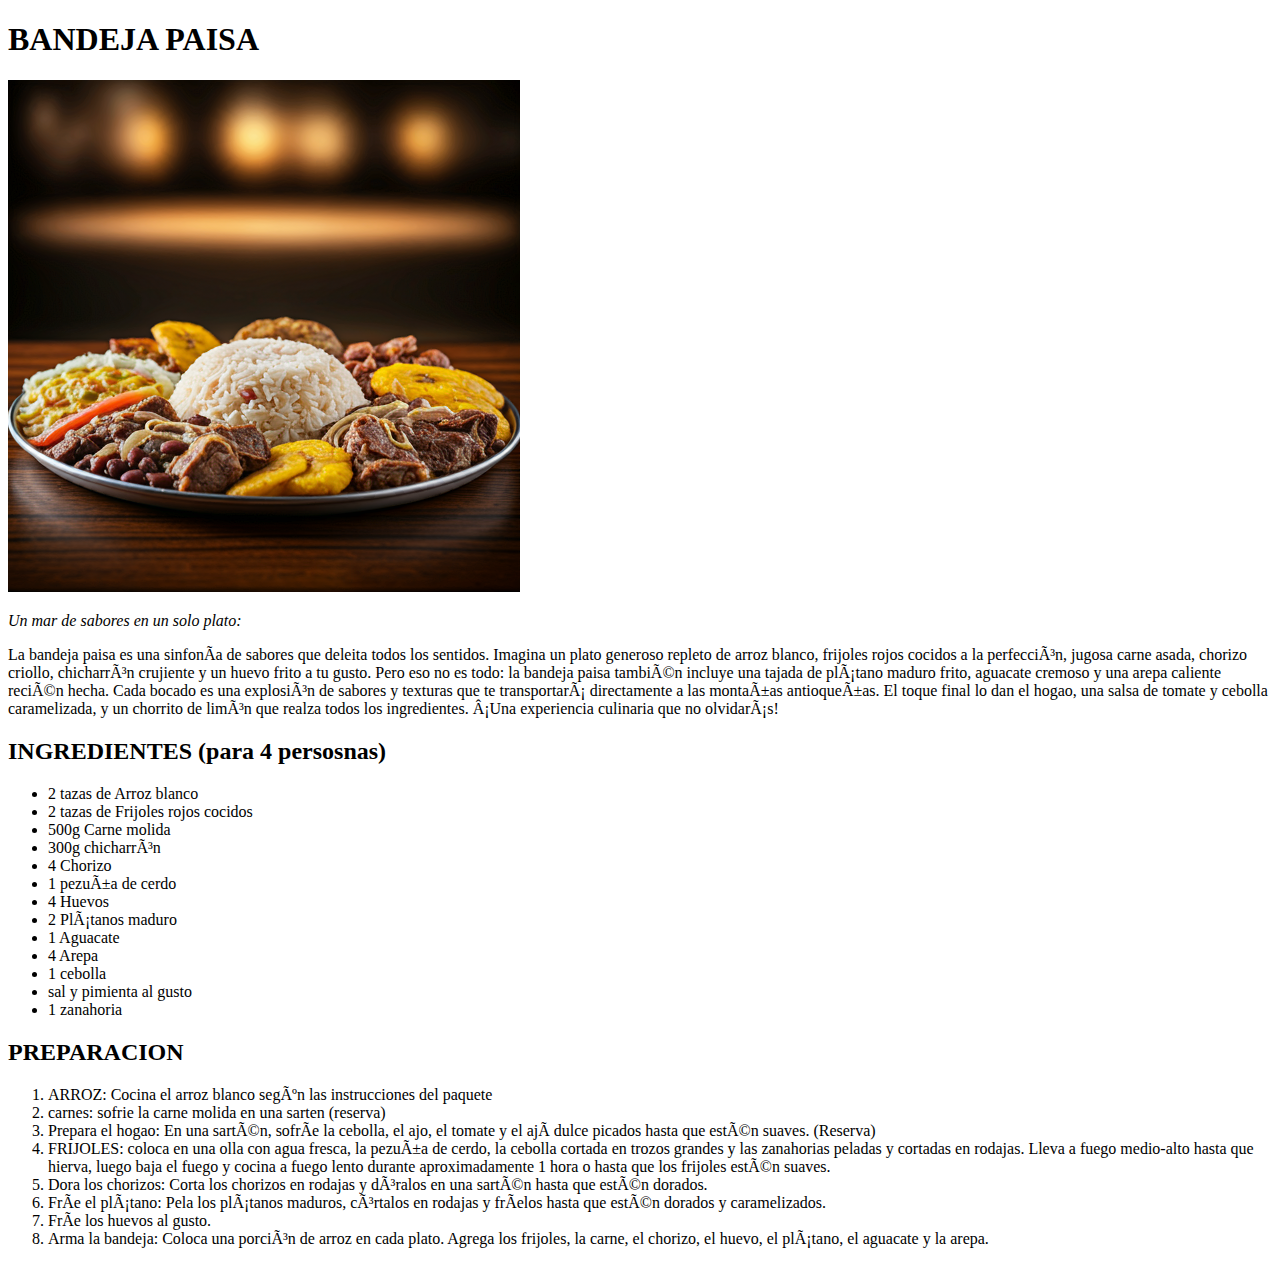
<file: recipes/bandejapaisa.html>
<!DOCTYPE html>
<html lang="en">
<head>
    <meta charset="UFT-8">
    <title> bandeja paisa </title>
</head>
<body>
    <h1>BANDEJA PAISA</h1>
    <img src="../IMG/BADEJAPAISA.jpg" alt="bandejapaisa">
    <p><em>Un mar de sabores en un solo plato:</em></p>
    <p>La bandeja paisa es una sinfonía de sabores que deleita todos los sentidos. Imagina un plato generoso repleto de arroz blanco, frijoles rojos cocidos a la perfección,
    jugosa carne asada, chorizo criollo, chicharrón crujiente y un huevo frito a tu gusto.
    Pero eso no es todo: la bandeja paisa también incluye una tajada de plátano maduro frito, aguacate cremoso y una arepa caliente recién hecha.
    Cada bocado es una explosión de sabores y texturas que te transportará directamente a las montañas antioqueñas.
    El toque final lo dan el hogao, una salsa de tomate y cebolla caramelizada, y un chorrito de limón que realza todos los ingredientes. ¡Una experiencia culinaria que no olvidarás!</p>

    <h2>INGREDIENTES (para 4 persosnas)</h2>

    <ul>
        <li>2 tazas de Arroz blanco</li>
        <li>2 tazas de Frijoles rojos cocidos</li>
        <li>500g Carne molida</li>
        <li>300g chicharrón</li>
        <li>4 Chorizo</li>
        <li>1 pezuña de cerdo</li>
        <li>4 Huevos</li>
        <li>2 Plátanos maduro</li>
        <li>1 Aguacate</li>
        <li>4 Arepa</li>
        <li>1 cebolla</li>
        <li>sal y pimienta al gusto</li>
        <li>1 zanahoria</li>     
    </ul>
    <h2>PREPARACION</h2>
    <ol>
        <li>ARROZ: Cocina el arroz blanco según las instrucciones del paquete</li>
        <li>carnes: sofrie la carne molida en una sarten (reserva)</li>
        <li>Prepara el hogao: En una sartén, sofríe la cebolla, el ajo, el tomate y el ají dulce picados hasta que estén suaves. (Reserva)</li>
        <li>FRIJOLES: coloca en una olla con agua fresca, la pezuña de cerdo, la cebolla cortada en trozos grandes y las zanahorias peladas y cortadas en rodajas. Lleva a fuego medio-alto hasta que hierva,
            luego baja el fuego y cocina a fuego lento durante aproximadamente 1 hora o hasta que los frijoles estén suaves.</li>
            <li>Dora los chorizos: Corta los chorizos en rodajas y dóralos en una sartén hasta que estén dorados.</li>
            <li>Fríe el plátano: Pela los plátanos maduros, córtalos en rodajas y fríelos hasta que estén dorados y caramelizados.</li>
            <li> Fríe los huevos al gusto.</li>
            <li>Arma la bandeja: Coloca una porción de arroz en cada plato. Agrega los frijoles, la carne, el chorizo, el huevo, el plátano, el aguacate y la arepa.</li>
    </ol>    
</body>
</html>
</file>
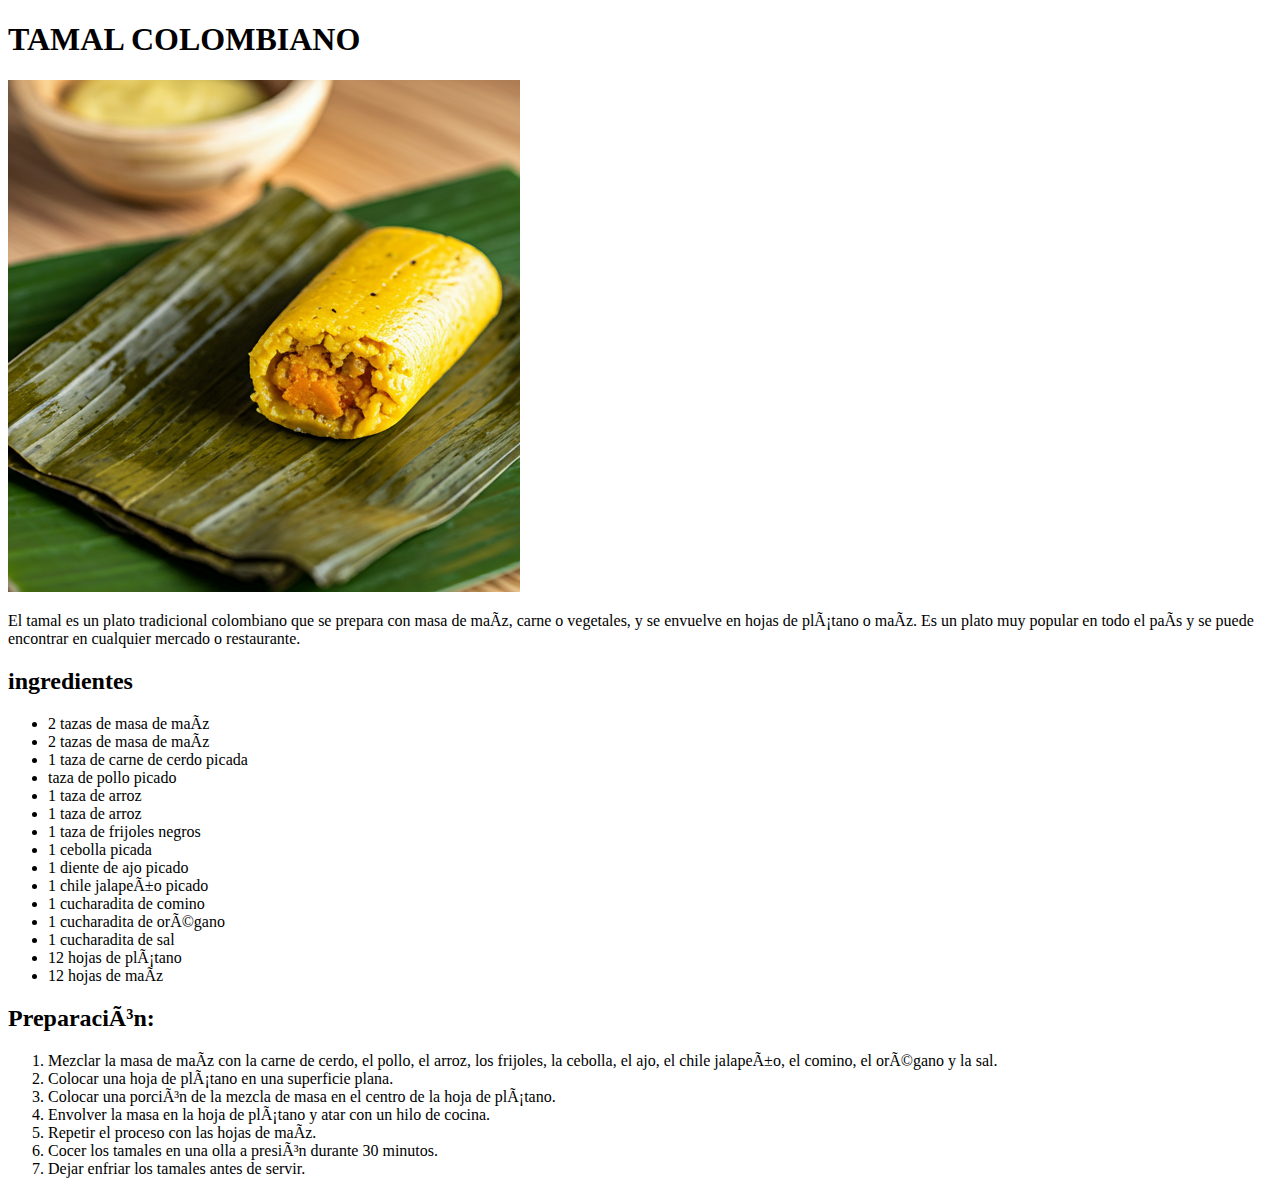
<file: recipes/tamales.html>
<!DOCTYPE html>
<html lang="en">
    <head>
        <meta charset="UFT-8">
        <title>TAMAL</title>        
    </head>
    <body>
        <h1>TAMAL COLOMBIANO</h1>
        <img src="../IMG/tamal.jpg">
        <P>El tamal es un plato tradicional colombiano que se prepara con masa de maíz,
            carne o vegetales, y se envuelve en hojas de plátano o maíz.
            Es un plato muy popular en todo el país y se puede encontrar en cualquier mercado o restaurante.</P>
            <h2>ingredientes</h2>
            <ul>
                <li>2 tazas de masa de maíz</li>
                    <li>2 tazas de masa de maíz</li>
                    <li>1 taza de carne de cerdo picada</li>
                    <li>taza de pollo picado</li>
                    <li>1 taza de arroz</li>
                    <li>1 taza de arroz</li>
                    <li>1 taza de frijoles negros</li>
                    <li>1 cebolla picada</li>
                    <li>1 diente de ajo picado</li>
                    <li>1 chile jalapeño picado</li>
                    <li>1 cucharadita de comino</li>
                    <li>1 cucharadita de orégano</li>
                    <li>1 cucharadita de sal</li>
                    <li>12 hojas de plátano</li>
                    <li>12 hojas de maíz</li>
            </ul>
            <h2>Preparación:</h2>
            <ol>
                <li>Mezclar la masa de maíz con la carne de cerdo, el pollo, el arroz, los frijoles, la cebolla, el ajo, el chile jalapeño, el comino, el orégano y la sal.</li>
                <li>Colocar una hoja de plátano en una superficie plana.</li>
                <li>Colocar una porción de la mezcla de masa en el centro de la hoja de plátano.</li>
                <li>Envolver la masa en la hoja de plátano y atar con un hilo de cocina.</li>
                <li>Repetir el proceso con las hojas de maíz.</li>
                <li>Cocer los tamales en una olla a presión durante 30 minutos.</li>
                <li>Dejar enfriar los tamales antes de servir.</li>
            </ol>
    </body>
</html>
</file>
